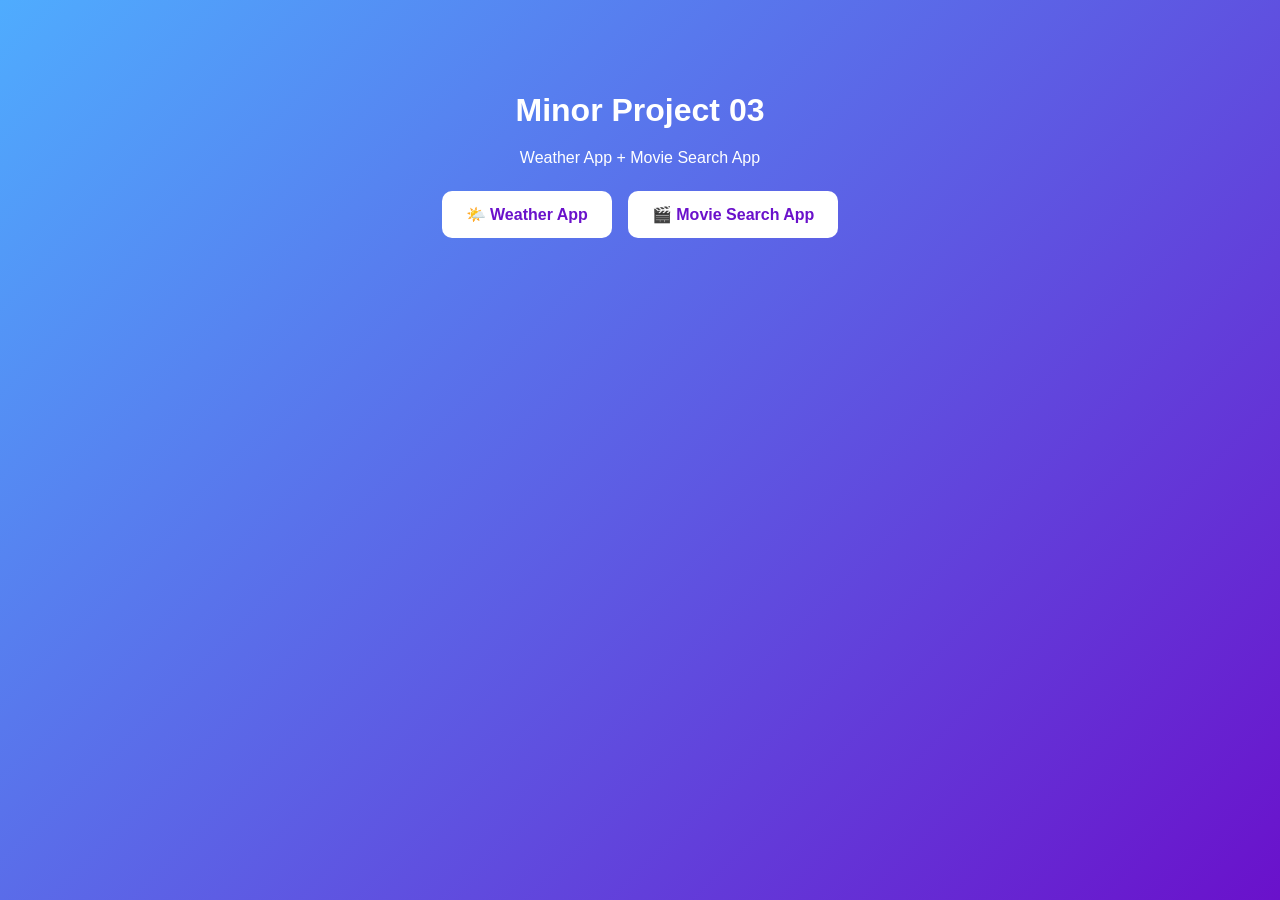
<file: weather-movie-app/index.html>
<!DOCTYPE html>
<html lang="en">
<head>
  <meta charset="UTF-8">
  <meta name="viewport" content="width=device-width, initial-scale=1.0">
  <title>Weather + Movie Search</title>
  <link rel="stylesheet" href="css/style.css">
</head>
<body>
  <main class="container center">
    <h1>Minor Project 03</h1>
    <p>Weather App + Movie Search App</p>
    <div class="links">
      <a class="btn" href="weather.html">🌤️ Weather App</a>
      <a class="btn" href="movie.html">🎬 Movie Search App</a>
    </div>
  </main>
</body>
</html>
</file>
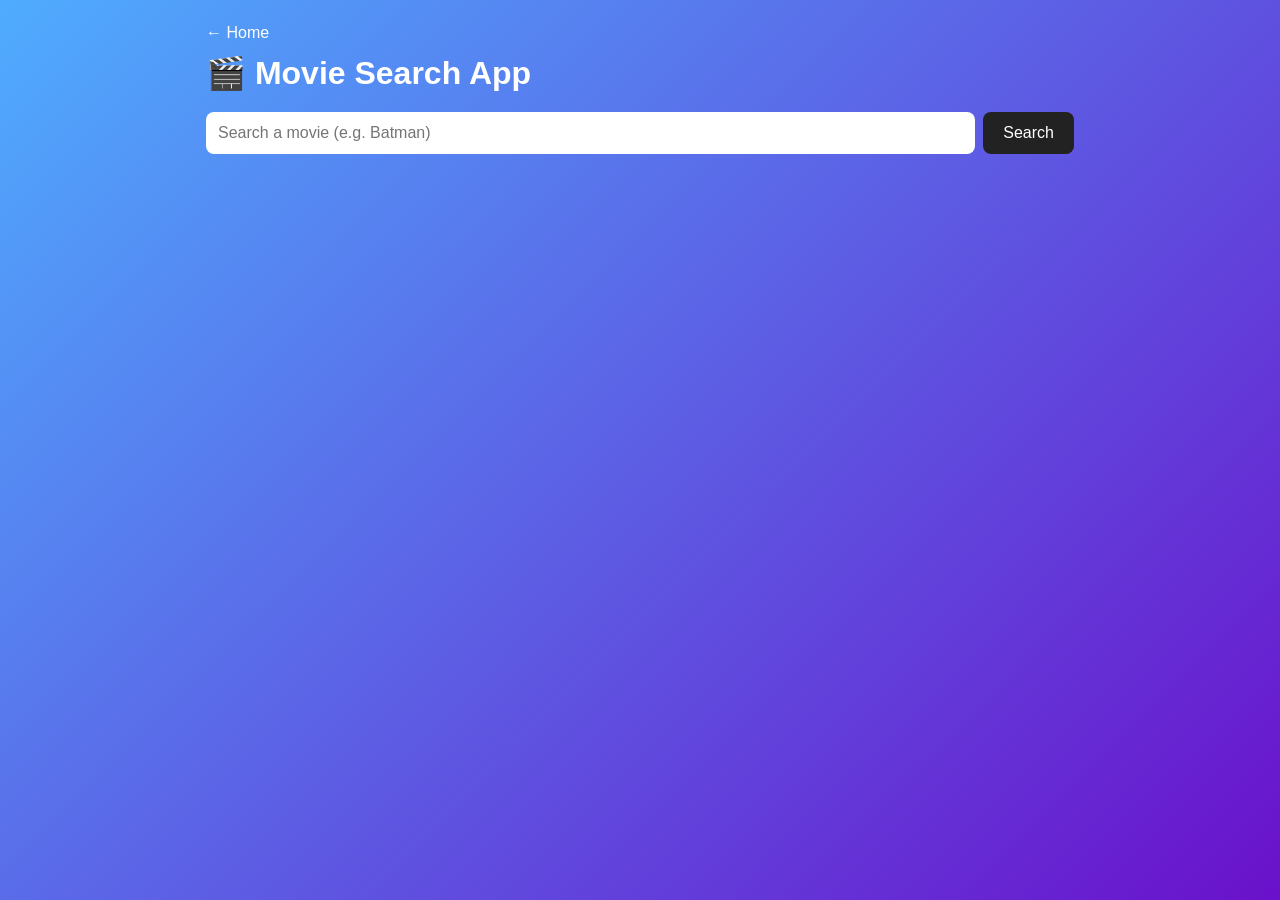
<file: weather-movie-app/movie.html>
<!DOCTYPE html>
<html lang="en">
<head>
  <meta charset="UTF-8">
  <meta name="viewport" content="width=device-width, initial-scale=1.0">
  <title>Movie Search App</title>
  <link rel="stylesheet" href="css/style.css">
</head>
<body>
  <main class="container">
    <a class="back" href="index.html">← Home</a>
    <h1>🎬 Movie Search App</h1>

    <form id="search-form">
      <input type="text" id="movie-input" placeholder="Search a movie (e.g. Batman)" required>
      <button type="submit">Search</button>
    </form>

    <p id="message" class="message"></p>
    <section id="movies" class="grid"></section>
  </main>
  <script type="module" src="js/movie.js"></script>
</body>
</html>
</file>
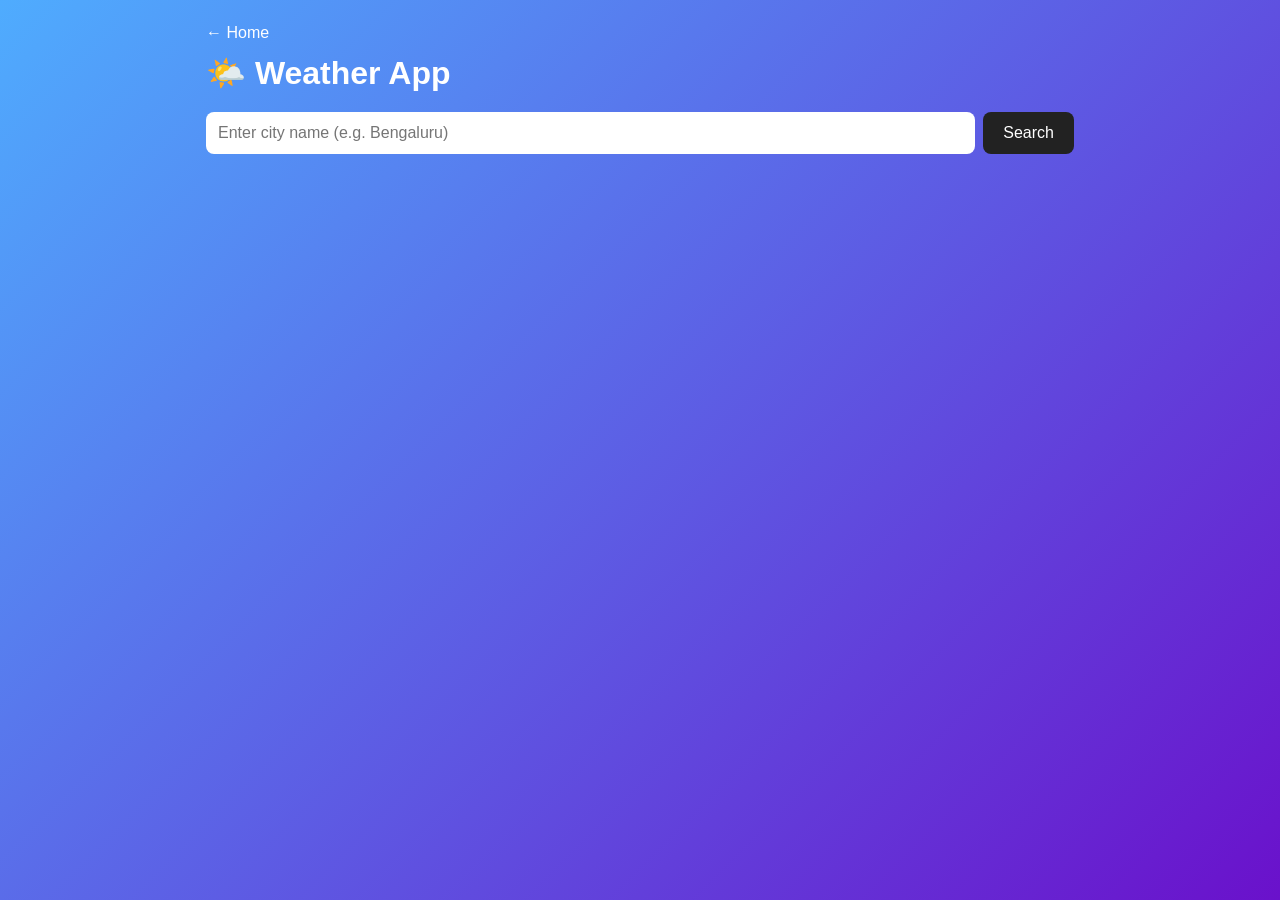
<file: weather-movie-app/weather.html>
<!DOCTYPE html>
<html lang="en">
<head>
  <meta charset="UTF-8">
  <meta name="viewport" content="width=device-width, initial-scale=1.0">
  <title>Weather App</title>
  <link rel="stylesheet" href="css/style.css">
</head>
<body>
  <main class="container">
    <a class="back" href="index.html">← Home</a>
    <h1>🌤️ Weather App</h1>

    <form id="search-form">
      <input type="text" id="city-input" placeholder="Enter city name (e.g. Bengaluru)" required>
      <button type="submit">Search</button>
    </form>

    <p id="message" class="message"></p>
    <section id="result"></section>
  </main>
  <script type="module" src="js/weather.js"></script>
</body>
</html>
</file>
<file: weather-movie-app/css/style.css>
* { box-sizing: border-box; margin: 0; padding: 0; }

body {
  font-family: Arial, Helvetica, sans-serif;
  background: linear-gradient(135deg, #4facfe, #6a11cb);
  min-height: 100vh;
  color: #222;
}

.container {
   max-width: 900px; 
   margin: 0 auto;
    padding: 24px 16px;
   }
.center { text-align: center;
   padding-top: 80px; 
   color: #fff;
   }
h1 { color: #fff;
   margin: 12px 0 20px;
   }
.back { color: #fff;
   text-decoration: none;
   }

.links { display: flex;
   gap: 16px;
    justify-content: center;
     flex-wrap: wrap;
      margin-top: 24px; }
.btn {
  background: #fff; 
  color: #6a11cb; padding: 14px 24px;
  border-radius: 10px;
   text-decoration: none; font-weight: bold;
}

form { display: flex;
   gap: 8px;
    margin-bottom: 16px;
   }
input { flex: 1; padding: 12px; 
  border: none; border-radius: 8px; 
  font-size: 1rem; }
button {
  padding: 12px 20px;
   border: none; border-radius: 8px;
  background: #222;
   color: #fff; 
   font-size: 1rem;
    cursor: pointer;
}
button:hover {
   background: #444;
   }

.message { color: #fff;
   margin-bottom: 12px;
    min-height: 22px; }
.message.error { background: #ffdede;
   color: #b00020; padding: 10px;
    border-radius: 8px; 
  }

/* Weather card */
.card {
   background: #fff; 
   border-radius: 14px; padding: 24px;
    text-align: center;
   }
.card h2 { 
  margin-bottom: 8px;
 }
.temp { font-size: 3rem;
   font-weight: bold; 
   margin: 8px 0;
   }
.details {
   display: flex; 
  justify-content: space-around;
   margin-top: 16px;
    flex-wrap: wrap; gap: 8px;
   }

/* Movie grid */
.grid { display: grid; 
  grid-template-columns: repeat(auto-fill, minmax(200px, 1fr));
   gap: 16px;
   }
.movie { background: #fff; 
  border-radius: 12px;
   overflow: hidden;
   }
.movie img { width: 100%;
   height: 280px;
    object-fit: cover; 
    background: #ddd; 
  }
.movie .info { 
  padding: 12px;
   font-size: 0.9rem;
   }
.movie h3 { 
  margin-bottom: 6px; 
  font-size: 1rem;
 }

@media (max-width: 500px) {
  form { flex-direction: column; }
  .temp { font-size: 2.2rem; }
}
</file>
